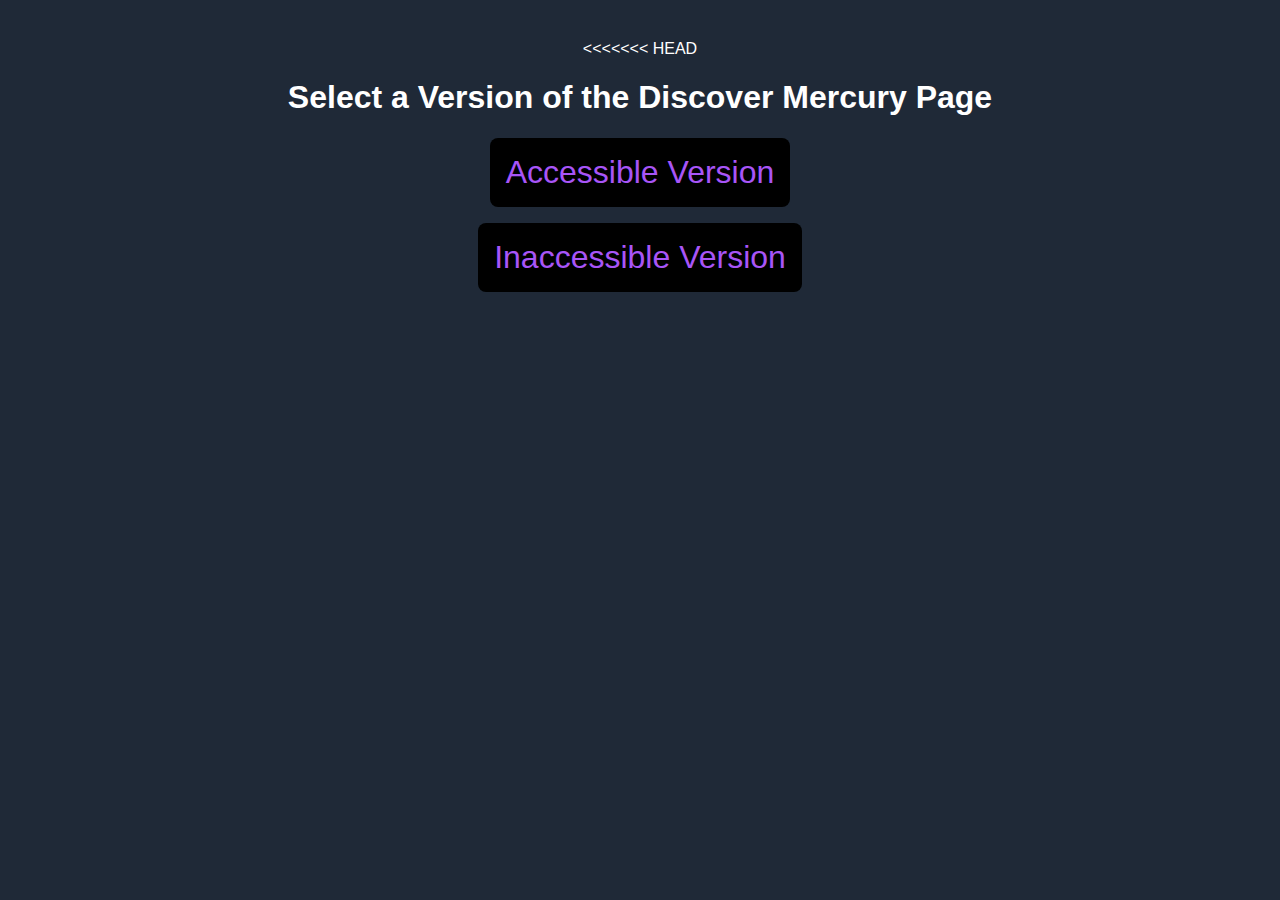
<file: index.html>
<<<<<<< HEAD
<!DOCTYPE html>
<html lang="en">
<head>
  <meta charset="UTF-8" />
  <meta name="viewport" content="width=device-width, initial-scale=1.0" />
  <title>Discover Mercury – Version Select</title>
  <style>
    body {
      background-color: #1f2937;
      color: white;
      font-family: sans-serif;
      text-align: center;
      padding: 2rem;
    }
    a {
      display: block;
      width: fit-content;
      max-width: 100%;
      margin: 1rem auto;
      padding: 1rem;
      font-size: 2rem;
      font-style: bold;
      background: #000000;
      color: #a855f7;
      text-decoration: none;
      border-radius: 0.5rem;
      text-align: center;
    }
    a:hover {
      text-decoration: underline;
      color: #ffffff;
    }

    a:focus {
      text-decoration: underline;
      color: #ffffff;
    }
  </style>
</head>
<body>
  <h1>Select a Version of the Discover Mercury Page</h1>
  <a href="accessible/index.html">Accessible Version </a>
  <a href="inaccessible/index.html">Inaccessible Version</a>
</body>
</file>
